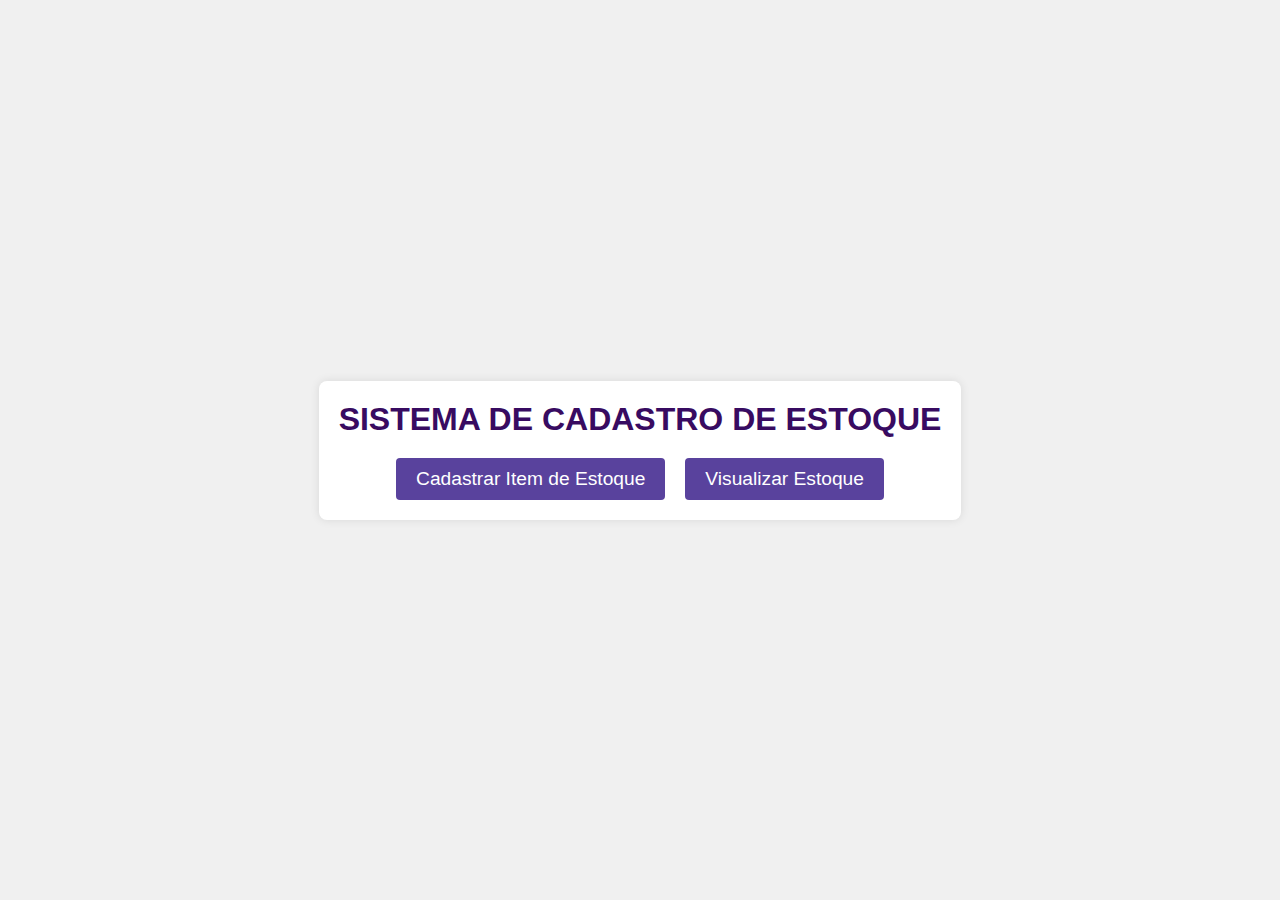
<file: index.html>
<!DOCTYPE html>
<html lang="en">
<head>
    <meta charset="UTF-8">
    <meta name="viewport" content="width=device-width, initial-scale=1.0">
    <title>Cadastro de Estoque</title>
    <link rel="stylesheet" href="index.css"> 
</head>
<body>
    <div class="container">
        <div id="titulo">
            <h1>SISTEMA DE CADASTRO DE ESTOQUE</h1>
        </div>
        <div class="grupo">
            <a href="add_item_estoque.html" class="botao">Cadastrar Item de Estoque</a>
            <a href="visualiza_itens_estoque.php" class="botao">Visualizar Estoque</a>
        </div>
    </div>
</body>
</html>
</file>
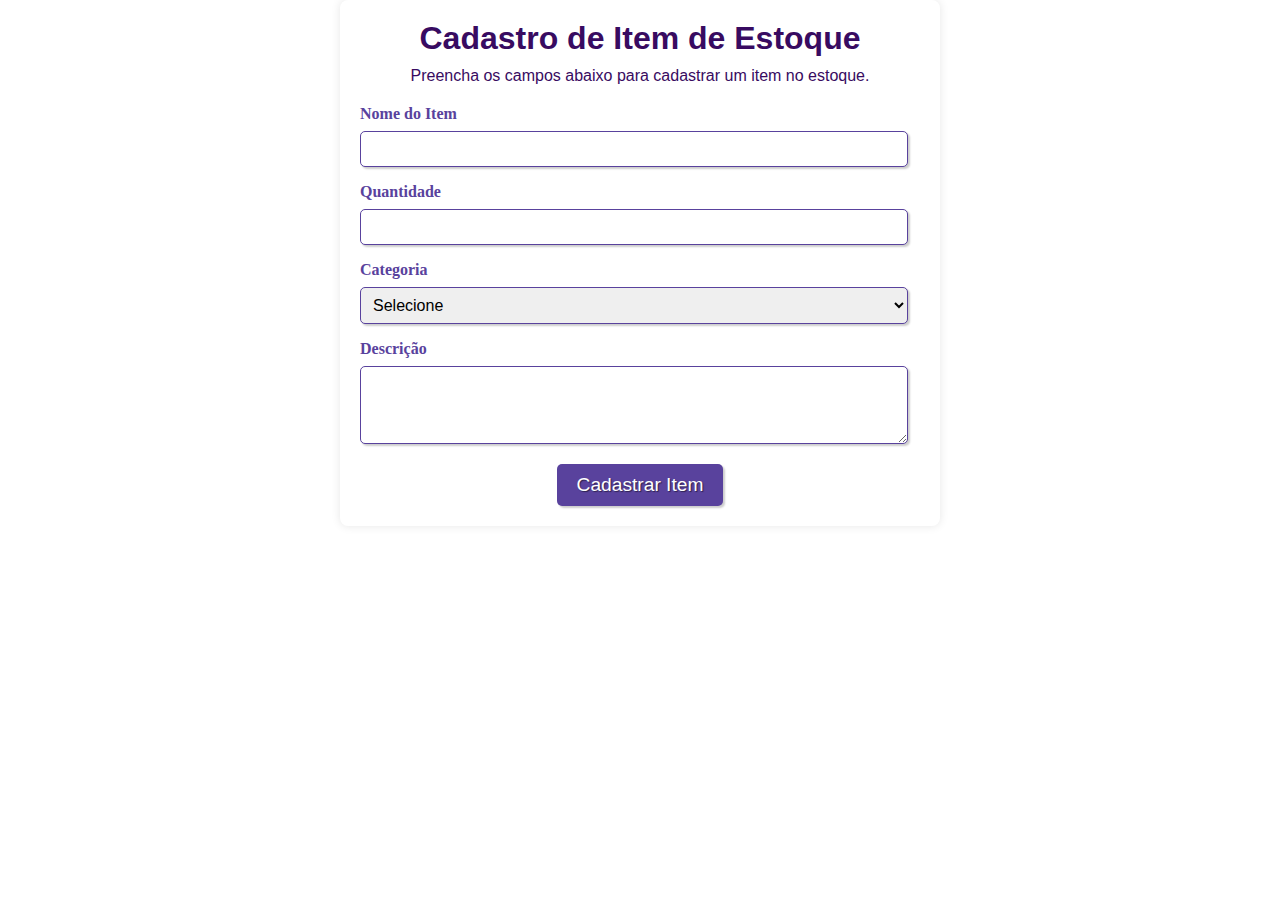
<file: add_item_estoque.html>
<!DOCTYPE html>
<html lang="pt-BR">
<head>
    <meta charset="UTF-8">
    <meta name="viewport" content="width=device-width, initial-scale=1.0">
    <title>Cadastro de Item de Estoque</title>
    <link rel="stylesheet" href="add_item_estoque.css"> 
</head>
<body>
    <div class="container">
        <h1 id="titulo">Cadastro de Item de Estoque</h1>
        <p id="subtitulo">Preencha os campos abaixo para cadastrar um item no estoque.</p>

        <form method="POST" action="cadastrar_item.php">

            <div class="campo">
                <label for="nome"><strong>Nome do Item</strong></label>
                <input type="text" name="nome" id="nome" required>
            </div>

            <div class="campo">
                <label for="quantidade"><strong>Quantidade</strong></label>
                <input type="number" name="quantidade" id="quantidade" required>
            </div>

            <div class="campo">
                <label for="categoria"><strong>Categoria</strong></label>
                <select id="categoria" name="categoria" required>
                    <option selected disabled value="">Selecione</option>
                    <option>Eletrônicos</option>
                    <option>Vestuário</option>
                    <option>Alimentos</option>
                    <option>Livros</option>
                    <option>Outros</option>
                </select>
            </div>

            <div class="campo">
                <label for="descricao"><strong>Descrição</strong></label>
                <textarea rows="4" id="descricao" name="descricao" required></textarea>
            </div>

            <button class="botao" type="submit">Cadastrar Item</button>

        </form>
    </div>
</body>
</html>
</file>
<file: index.css>
* {
    margin: 0;
    padding: 0;
    box-sizing: border-box;
}

body {
    font-family: Arial, sans-serif;
    background-color: #f0f0f0;
    display: flex;
    justify-content: center;
    align-items: center;
    height: 100vh;
}

.container {
    text-align: center;
    background-color: #fff;
    padding: 20px;
    border-radius: 8px;
    box-shadow: 0 0 10px rgba(0, 0, 0, 0.1);
}

#titulo {
    margin-bottom: 20px;
}

#titulo h1 {
    color: #380B61;
}

.grupo {
    display: flex;
    justify-content: center;
}

.botao {
    font-size: 1.2em;
    background-color: #59429d;
    color: #ffffff;
    border: none;
    border-radius: 4px;
    padding: 10px 20px;
    margin: 0 10px;
    text-decoration: none;
    transition: background-color 0.3s ease;
}

.botao:hover {
    background-color: #45387a;
}

.botao:focus {
    outline: none;
}
</file>
<file: add_item_estoque.css>
* {
    margin: 0;
    padding: 0;
    box-sizing: border-box;
}

#titulo {
    font-family: sans-serif;
    color: #380B61;
    text-align: center;
    margin-bottom: 10px;
} 

#subtitulo {
    font-family: sans-serif;
    color: #380B61;
    text-align: center;
    margin-bottom: 20px;
} 

.container {
    background-color: #FFF;
    padding: 20px;
    border-radius: 8px;
    box-shadow: 0 0 10px rgba(0, 0, 0, 0.1);
    width: 80%;
    max-width: 600px;
    margin: 0 auto;
}

.campo {
    margin-bottom: 1em;
}

.campo label {
    display: block;
    margin-bottom: 0.5em;
    color: #59429d;
}

.campo input[type="text"],
.campo input[type="number"],
.campo select,
.campo textarea {
    width: calc(100% - 12px);
    padding: 8px;
    font-size: 1em;
    border: 1px solid #59429d;
    border-radius: 5px;
    box-shadow: 2px 2px 2px rgba(0, 0, 0, 0.2);
}

.campo select option {
    padding-right: 1em;
}

.campo input:focus,
.campo select:focus,
.campo textarea:focus {
    background: #E0E0F8;
}

.botao {
    font-size: 1.2em;
    background: #59429d;
    border: 0;
    color: #ffffff;
    padding: 10px 20px;
    border-radius: 5px;
    box-shadow: 2px 2px 2px rgba(0, 0, 0, 0.2);
    text-shadow: 1px 1px 1px rgba(0, 0, 0, 0.5);
    cursor: pointer;
    display: block;
    margin: 0 auto; 
    transition: background 0.3s ease;
}

.botao:hover {
    background: #CCBBFF;
    box-shadow: inset 2px 2px 2px rgba(0, 0, 0, 0.2);
    text-shadow: none;
}
</file>
